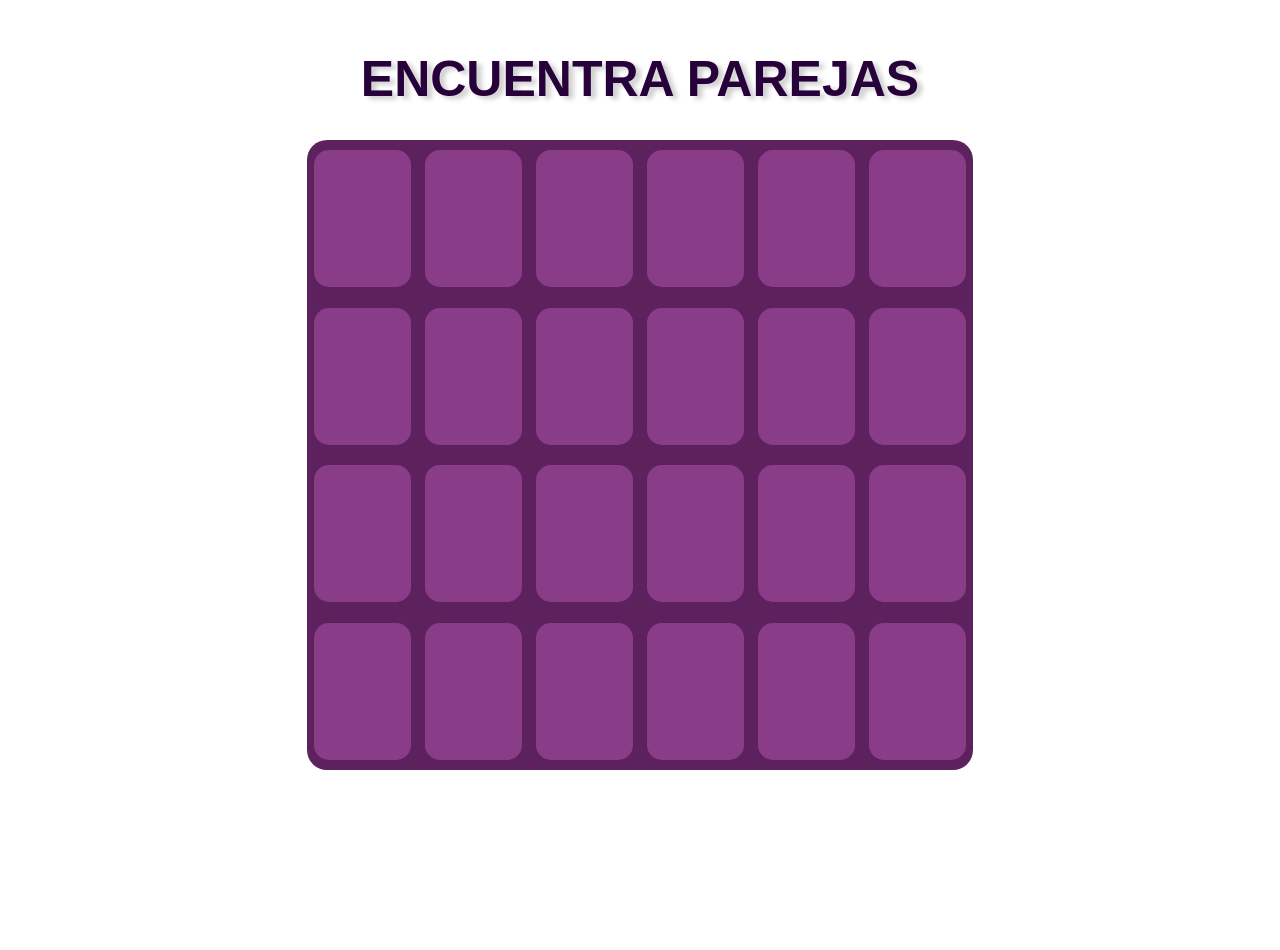
<file: index.html>
<!DOCTYPE html>
<!--
Click nbfs://nbhost/SystemFileSystem/Templates/Licenses/license-default.txt to change this license
Click nbfs://nbhost/SystemFileSystem/Templates/ClientSide/html.html to edit this template
-->
<html>
    <head>
        <title>TODO supply a title</title>
        <meta charset="UTF-8">
        <meta name="viewport" content="width=device-width, initial-scale=1.0">
        <link href="Parejas.css" rel="stylesheet">
        <script src="Parejas.js"></script>
    </head>
    <body>
        <div id="tituloContainer">ENCUENTRA PAREJAS</div>
        <div id = "contenedor"></div>
    </body>
</html>
</file>
<file: Parejas.css>
* {
    margin: auto;
    padding: 0;
    text-align: center;
    box-sizing: border-box;
    font-family: sans-serif;
}

body {
    height: 100vh;
    width: 100vw;
    background-color: white;
}

#tituloContainer {
    margin-top: 1em;
    justify-content: center;
    font-size: 50px;
    font-weight: bolder;
    color: #27023a;
    text-shadow: 5px 3px 5px rgb(206, 205, 205);
}

#contenedor {
    margin-top: 2em;
    background-color: rgb(93, 34, 93);
    height: 70%;
    width: 52%;
    border-radius: 20px;
    display: grid;
    grid-template-columns: repeat(6, 1fr);
}

.cartas {
    background-color: rgb(137, 61, 137);
    background-position: center;
	background-size: contain;
    width: 87%;
    height: 87%;
    border-radius: 15px;
    transform: scale(1, 1);
    transition: transform 0.7s, background-color 0.7s;
}

.cartas:hover {
    background-color: rgb(162, 93, 162);
    cursor: pointer;
    transform: scale(0.9, 0.9);
}
</file>
